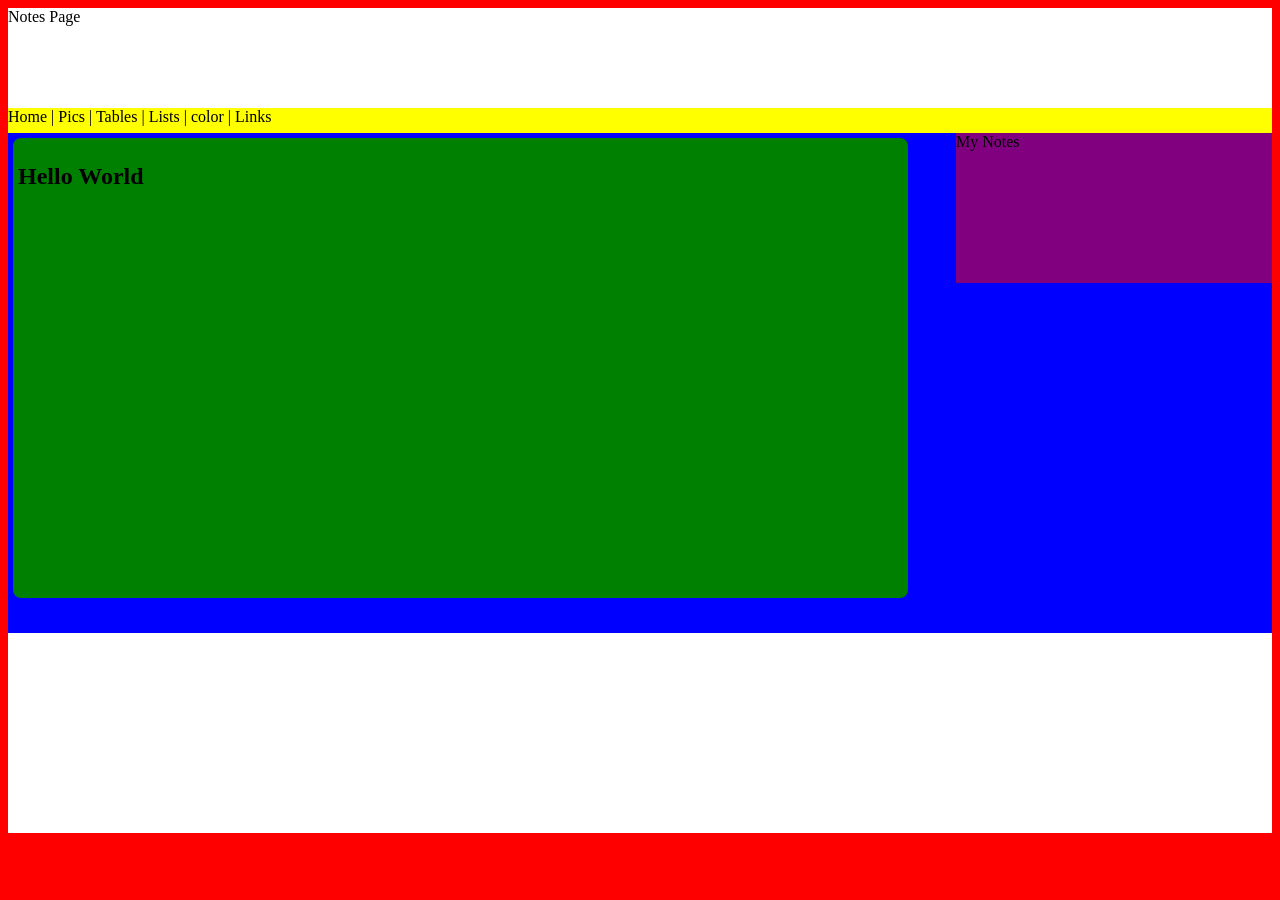
<file: 2026-27 Web Page/index.html>
<html>
    <head>
        <link rel="stylesheet" href="style.css">
        <title>Notes Page | Home</title>
    </head>
    <body>
        <header>Notes Page</header>
        <nav>Home | Pics | Tables | Lists | color | Links</nav>
        <main>
            <article><h1>Hello World</h1></article>
            <aside>My Notes</aside>
        </main>
        <footer></footer>
    </body>
</html>
</file>
<file: 2026-27 Web Page/style.css>
body {background-color: red;}
header {height: 100px; background-color: white;}
nav {height: 25px; background-color: yellow;}
main {height: 500px; background-color: blue;}
article {height: 450px; background-color: green; width: 70%; float: left; border-radius: 8px; margin: 5px; padding: 5px;}
aside {height: 150; background-color: purple; width: 25%; float: right;}
footer {height: 200px; background-color: white;}
</file>
